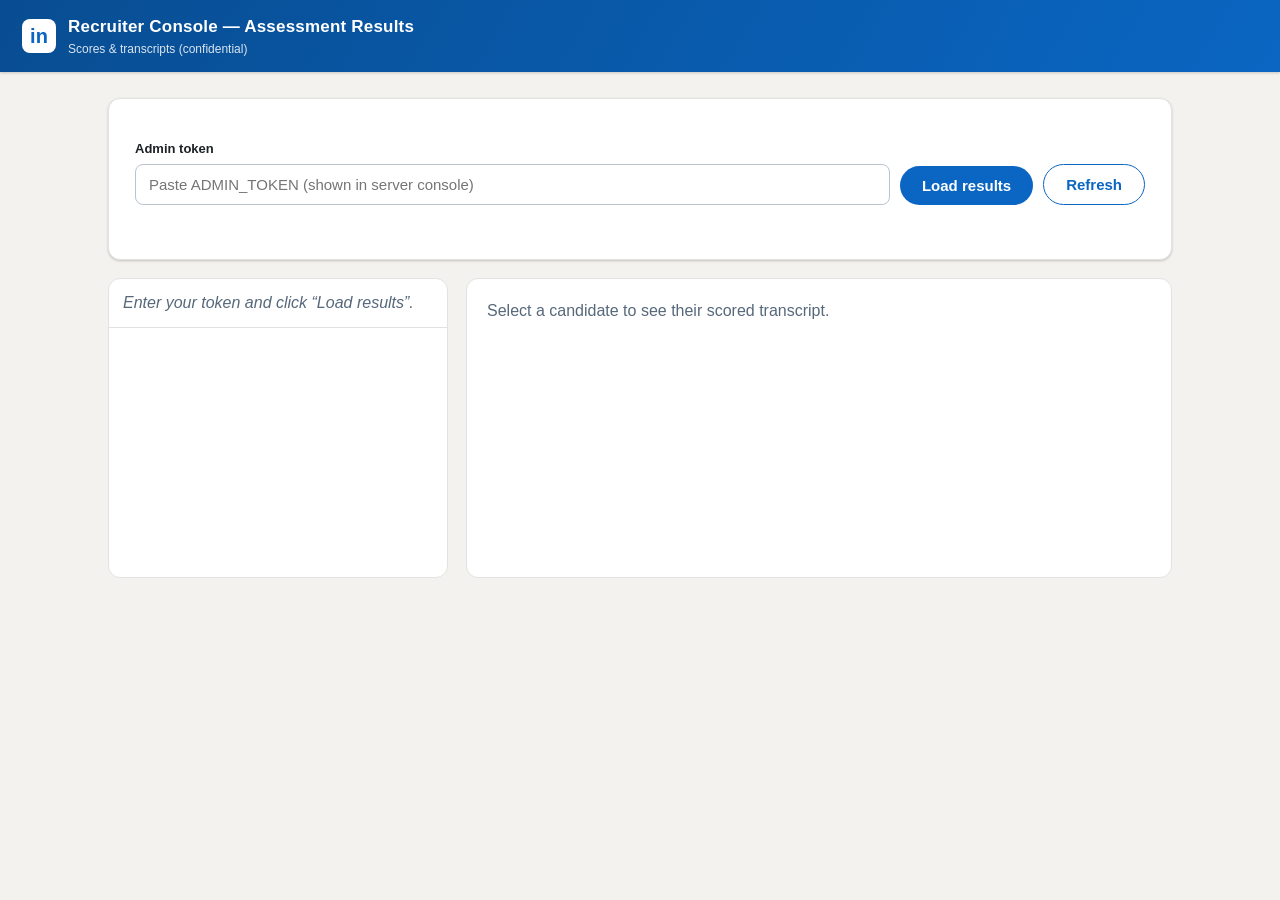
<file: static/admin.html>
<!DOCTYPE html>
<html lang="en">
<head>
  <meta charset="UTF-8" />
  <meta name="viewport" content="width=device-width, initial-scale=1.0" />
  <meta name="robots" content="noindex" />
  <title>Recruiter — Assessment Results</title>
  <link rel="stylesheet" href="/static/styles.css" />
  <style>
    main { max-width: 1100px; }
    .token-bar { display: flex; gap: 10px; align-items: flex-end; flex-wrap: wrap; }
    .token-bar .grow { flex: 1; min-width: 240px; }
    .layout { display: grid; grid-template-columns: 340px 1fr; gap: 18px; margin-top: 18px; }
    @media (max-width: 820px){ .layout { grid-template-columns: 1fr; } }
    .list { background: var(--surface); border: 1px solid var(--line); border-radius: var(--radius); overflow: hidden; }
    .row { padding: 12px 14px; border-bottom: 1px solid var(--line); cursor: pointer; transition: background .1s; }
    .row:hover { background: #f5f8fb; }
    .row.active { background: #eaf2fb; }
    .row .r-name { font-weight: 600; }
    .row .r-meta { font-size: 12px; color: var(--muted); display: flex; justify-content: space-between; margin-top: 3px; }
    .badge { font-size: 11px; font-weight: 700; padding: 2px 9px; border-radius: 20px; color:#fff; }
    .b-strong { background:#057642;} .b-hire{ background:#0a66c2;} .b-lean{ background:#8a6d00;}
    .b-leanno{ background:#b24020;} .b-no{ background:#7a1c1c;} .b-pending{ background:#889; }
    .detail { background: var(--surface); border: 1px solid var(--line); border-radius: var(--radius); padding: 20px; min-height: 300px; }
    .score-hero { display:flex; align-items:center; gap:18px; margin-bottom:14px; flex-wrap: wrap; }
    .score-num { font-size: 40px; font-weight: 800; color: var(--primary); }
    .dim { margin: 10px 0; }
    .dim .top { display:flex; justify-content: space-between; font-size: 13px; }
    .bar { height: 8px; background:#e8edf2; border-radius: 6px; overflow: hidden; margin-top: 4px; }
    .bar > i { display:block; height:100%; background: linear-gradient(90deg,#0a66c2,#3f9bef); }
    .dim .ev { font-size: 12px; color: var(--muted); margin-top: 3px; }
    .chips { display:flex; flex-wrap:wrap; gap:6px; margin:6px 0 12px; }
    .chip { font-size:12px; padding:4px 10px; border-radius: 14px; }
    .chip.good { background:#eafaf1; color:#057642; }
    .chip.bad { background:#fdeee9; color:#b24020; }
    .chip.warn { background:#fff6e0; color:#8a6d00; }
    .transcript { border-top:1px solid var(--line); margin-top:14px; padding-top:12px; }
    .t-msg { margin:8px 0; }
    .t-msg .lbl { font-size:11px; font-weight:700; color: var(--muted); }
    .t-msg.customer .lbl { color:#0a66c2; }
    .t-msg .body { font-size:14px; white-space: pre-wrap; }
    .section-h { font-size: 13px; text-transform: uppercase; letter-spacing: .5px; color: var(--muted); margin: 16px 0 6px; }
    .mode-tag { font-size:11px; color:var(--muted); border:1px solid var(--line); padding:2px 8px; border-radius: 10px; }
  </style>
</head>
<body>
  <header class="app-header">
    <div class="logo">in</div>
    <div>
      <h1>Recruiter Console — Assessment Results</h1>
      <div class="sub">Scores &amp; transcripts (confidential)</div>
    </div>
  </header>

  <main>
    <div class="card">
      <div class="token-bar">
        <div class="grow">
          <label for="token">Admin token</label>
          <input id="token" type="text" placeholder="Paste ADMIN_TOKEN (shown in server console)" />
        </div>
        <button id="load" class="btn">Load results</button>
        <button id="refresh" class="btn secondary">Refresh</button>
      </div>
      <div id="admin-error" class="error-toast"></div>
    </div>

    <div class="layout">
      <div class="list" id="list"><div class="row"><em style="color:var(--muted)">Enter your token and click “Load results”.</em></div></div>
      <div class="detail" id="detail"><p class="lead">Select a candidate to see their scored transcript.</p></div>
    </div>
  </main>

  <script src="/static/admin.js"></script>
</body>
</html>
</file>
<file: static/styles.css>
:root {
  --bg: #f3f2ef;
  --surface: #ffffff;
  --primary: #0a66c2;
  --primary-dark: #084d92;
  --ink: #1d2226;
  --muted: #56687a;
  --line: #e2e2e0;
  --customer: #eef3f8;
  --candidate: #0a66c2;
  --ok: #057642;
  --danger: #b24020;
  --shadow: 0 1px 3px rgba(0,0,0,.12), 0 1px 2px rgba(0,0,0,.08);
  --radius: 12px;
}

* { box-sizing: border-box; }
html, body { height: 100%; }
body {
  margin: 0;
  font-family: -apple-system, BlinkMacSystemFont, "Segoe UI", Roboto, Helvetica, Arial, sans-serif;
  background: var(--bg);
  color: var(--ink);
  line-height: 1.5;
}

.app-header {
  background: linear-gradient(120deg, var(--primary-dark), var(--primary));
  color: #fff;
  padding: 14px 22px;
  display: flex;
  align-items: center;
  gap: 12px;
  box-shadow: var(--shadow);
}
.app-header .logo {
  width: 34px; height: 34px; border-radius: 8px;
  background: #fff; color: var(--primary);
  display: grid; place-items: center; font-weight: 800; font-size: 20px;
}
.app-header h1 { font-size: 17px; margin: 0; font-weight: 600; letter-spacing: .2px; }
.app-header .sub { font-size: 12px; opacity: .85; }

main { max-width: 860px; margin: 0 auto; padding: 26px 18px 60px; }

.screen { display: none; animation: fade .25s ease; }
.screen.active { display: block; }
@keyframes fade { from { opacity: 0; transform: translateY(6px);} to {opacity:1; transform:none;} }

.card {
  background: var(--surface);
  border: 1px solid var(--line);
  border-radius: var(--radius);
  box-shadow: var(--shadow);
  padding: 26px;
}
h2.title { margin: 0 0 6px; font-size: 22px; }
p.lead { color: var(--muted); margin: 0 0 20px; }

/* Intro form */
label { display: block; font-weight: 600; font-size: 13px; margin: 14px 0 6px; }
input[type=text], input[type=email], input[type=url] {
  width: 100%; padding: 11px 13px; font-size: 15px;
  border: 1px solid #b9c4cf; border-radius: 8px; outline: none;
}
input:focus { border-color: var(--primary); box-shadow: 0 0 0 2px rgba(10,102,194,.18); }
.expect { background: #f7fafc; border: 1px solid var(--line); border-radius: 10px; padding: 14px 18px; margin: 6px 0 8px; }
.expect ul { margin: 8px 0 0; padding-left: 18px; color: var(--muted); font-size: 14px; }
.expect li { margin: 4px 0; }
.consent { display: flex; gap: 10px; align-items: flex-start; margin-top: 16px; font-size: 13px; color: var(--muted); }
.consent input { margin-top: 3px; }

.btn {
  appearance: none; border: none; cursor: pointer;
  background: var(--primary); color: #fff; font-weight: 600; font-size: 15px;
  padding: 11px 22px; border-radius: 24px; transition: background .15s, transform .05s;
}
.btn:hover { background: var(--primary-dark); }
.btn:active { transform: translateY(1px); }
.btn:disabled { background: #a9c3de; cursor: not-allowed; }
.btn.secondary { background: transparent; color: var(--primary); border: 1px solid var(--primary); }
.btn.secondary:hover { background: rgba(10,102,194,.08); }
.btn-row { margin-top: 22px; display: flex; gap: 12px; align-items: center; }

/* Scenario grid */
.grid { display: grid; grid-template-columns: 1fr 1fr; gap: 16px; margin-top: 6px; }
.scenario {
  background: var(--surface); border: 1px solid var(--line); border-radius: var(--radius);
  padding: 20px; cursor: pointer; text-align: left; transition: transform .12s, box-shadow .12s, border-color .12s;
  box-shadow: var(--shadow);
}
.scenario:hover { transform: translateY(-3px); border-color: var(--primary); box-shadow: 0 6px 16px rgba(10,102,194,.15); }
.scenario .emoji { font-size: 30px; display: block; margin-bottom: 8px; }
.scenario h3 { margin: 0 0 4px; font-size: 17px; }
.scenario p { margin: 0; color: var(--muted); font-size: 13.5px; }

/* Chat */
.chat-wrap { display: flex; flex-direction: column; height: calc(100vh - 190px); min-height: 460px; }
.chat-head {
  display: flex; align-items: center; gap: 12px;
  background: var(--surface); border: 1px solid var(--line); border-bottom: none;
  border-radius: var(--radius) var(--radius) 0 0; padding: 14px 18px;
}
.avatar { width: 40px; height: 40px; border-radius: 50%; background: var(--primary); color:#fff;
  display: grid; place-items: center; font-weight: 700; }
.chat-head .who { font-weight: 600; }
.chat-head .ctx { font-size: 12px; color: var(--muted); }
.chat-head .spacer { flex: 1; }
.pill { font-size: 12px; color: var(--muted); background: #eef3f8; padding: 4px 10px; border-radius: 20px; }

.messages {
  flex: 1; overflow-y: auto; background: var(--surface);
  border-left: 1px solid var(--line); border-right: 1px solid var(--line);
  padding: 18px; display: flex; flex-direction: column; gap: 12px;
}
.msg { max-width: 78%; padding: 10px 14px; border-radius: 14px; font-size: 14.5px; white-space: pre-wrap; word-wrap: break-word; }
.msg.customer { align-self: flex-start; background: var(--customer); border-bottom-left-radius: 4px; }
.msg.candidate { align-self: flex-end; background: var(--candidate); color: #fff; border-bottom-right-radius: 4px; }
.msg .name { display: block; font-size: 11px; font-weight: 700; opacity: .7; margin-bottom: 2px; }
.typing { align-self: flex-start; background: var(--customer); padding: 12px 16px; border-radius: 14px; }
.typing span { display: inline-block; width: 7px; height: 7px; margin: 0 1px; background: #90a4b7; border-radius: 50%; animation: blink 1.2s infinite; }
.typing span:nth-child(2){ animation-delay: .2s; } .typing span:nth-child(3){ animation-delay: .4s; }
@keyframes blink { 0%,60%,100%{ opacity:.25; transform: translateY(0);} 30%{ opacity:1; transform: translateY(-3px);} }

.composer {
  display: flex; gap: 10px; align-items: flex-end;
  background: var(--surface); border: 1px solid var(--line); border-top: none;
  border-radius: 0 0 var(--radius) var(--radius); padding: 12px;
}
.composer textarea {
  flex: 1; resize: none; border: 1px solid #b9c4cf; border-radius: 10px; padding: 10px 12px;
  font-family: inherit; font-size: 15px; max-height: 140px; outline: none;
}
.composer textarea:focus { border-color: var(--primary); box-shadow: 0 0 0 2px rgba(10,102,194,.18); }

.chat-actions { display: flex; justify-content: space-between; align-items: center; margin-top: 10px; }
.hint { font-size: 12px; color: var(--muted); }

.resolved-banner { background: #eafaf1; border: 1px solid #b7e4c7; color: var(--ok); padding: 8px 14px; border-radius: 8px; font-size: 13px; margin-top: 10px; text-align: center; }

/* Chat timers */
.countdown {
  display: flex; flex-direction: column; align-items: center; line-height: 1;
  background: #eef3f8; border: 1px solid var(--line); border-radius: 10px;
  padding: 5px 12px; min-width: 62px;
}
.countdown .cd-time { font-size: 19px; font-weight: 700; font-variant-numeric: tabular-nums; letter-spacing: .5px; }
.countdown .cd-label { font-size: 9px; text-transform: uppercase; letter-spacing: .8px; color: var(--muted); margin-top: 2px; }
.countdown.ok .cd-time { color: var(--primary); }
.countdown.warn { background: #fff6e6; border-color: #ffd591; }
.countdown.warn .cd-time { color: #b26a00; }
.countdown.danger { background: #fdece8; border-color: #f5b8a6; animation: cdpulse 1s infinite; }
.countdown.danger .cd-time { color: var(--danger); }
@keyframes cdpulse { 0%,100%{ box-shadow: 0 0 0 0 rgba(178,64,32,.35);} 50%{ box-shadow: 0 0 0 5px rgba(178,64,32,0);} }

.resp-clock { display: flex; flex-direction: column; align-items: center; line-height: 1; padding: 5px 8px; }
.resp-clock .rc-time { font-size: 15px; font-weight: 600; font-variant-numeric: tabular-nums; color: var(--ink); }
.resp-clock .rc-label { font-size: 9px; text-transform: uppercase; letter-spacing: .8px; color: var(--muted); margin-bottom: 2px; }

.msg .meta { display: block; font-size: 10.5px; margin-top: 5px; opacity: .8; }
.msg.candidate .meta { text-align: right; color: #dbe9f7; }

.timesup-banner { background: #fdece8; border: 1px solid #f5b8a6; color: var(--danger); padding: 8px 14px; border-radius: 8px; font-size: 13px; margin-top: 10px; text-align: center; font-weight: 600; }

/* Done screen */
.done { text-align: center; padding: 40px 26px; }
.done .check { width: 66px; height: 66px; border-radius: 50%; background: #eafaf1; color: var(--ok);
  display: grid; place-items: center; margin: 0 auto 16px; font-size: 34px; }

.error-toast { color: var(--danger); font-size: 13px; margin-top: 10px; min-height: 18px; }

@media (max-width: 620px) {
  .grid { grid-template-columns: 1fr; }
  .chat-wrap { height: calc(100vh - 170px); }
  .chat-head { gap: 8px; padding: 12px; }
  #turn-pill { display: none; }
  .countdown .cd-time { font-size: 16px; }
  .resp-clock { padding: 4px 6px; }
}
</file>
